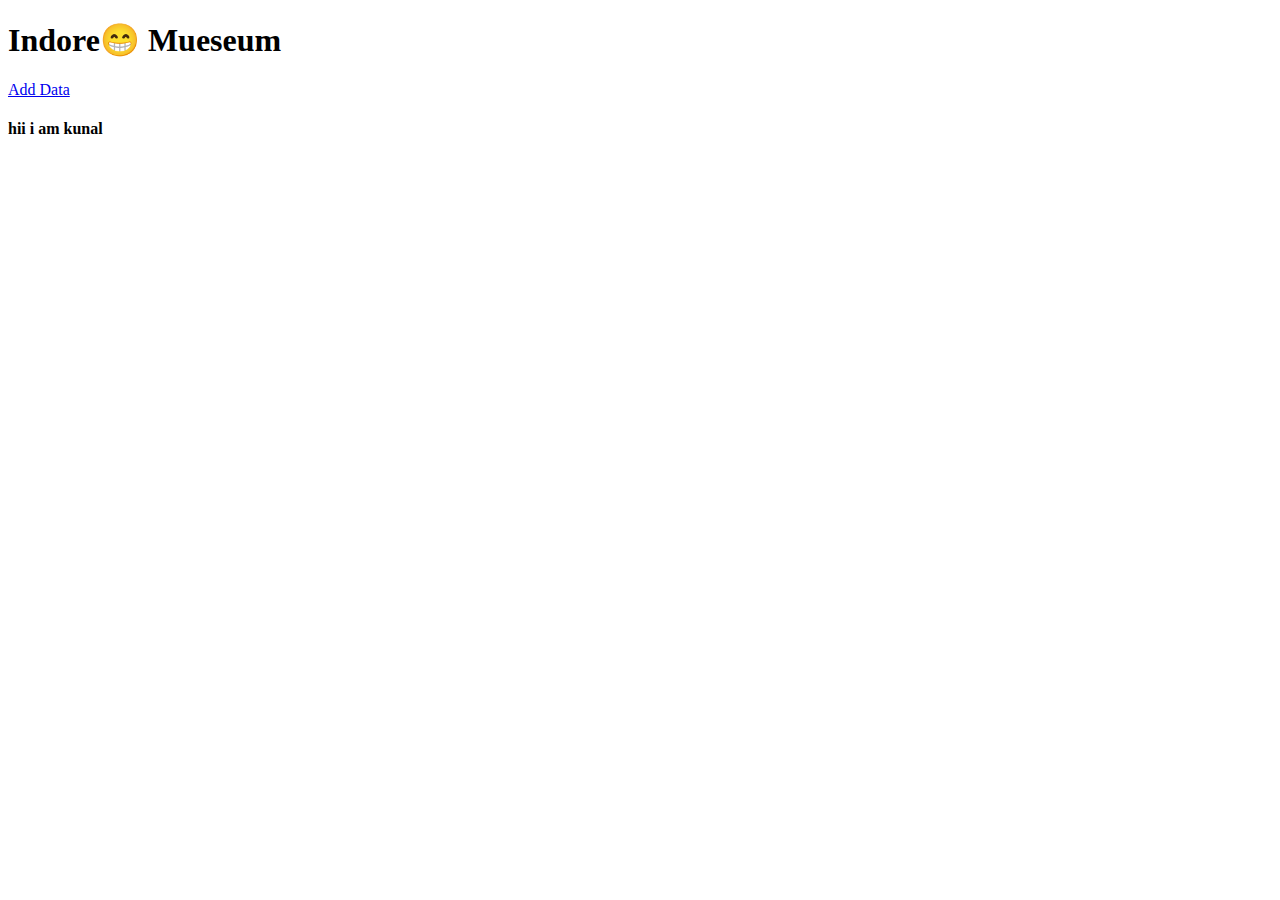
<file: index.html>
<!DOCTYPE html>
<html lang="en">
  <head>
    <meta charset="UTF-8" />
    <meta http-equiv="X-UA-Compatible" content="IE=edge" />
    <meta name="viewport" content="width=device-width, initial-scale=1.0" />
    <title>Indore Mueseum</title>
  </head>
  <body>
    <h1>Indore😁 Mueseum</h1>
    <a href="addData.html" >Add Data</a>
    <h4> hii i am kunal</h4>
  </body>
</html>
</file>
